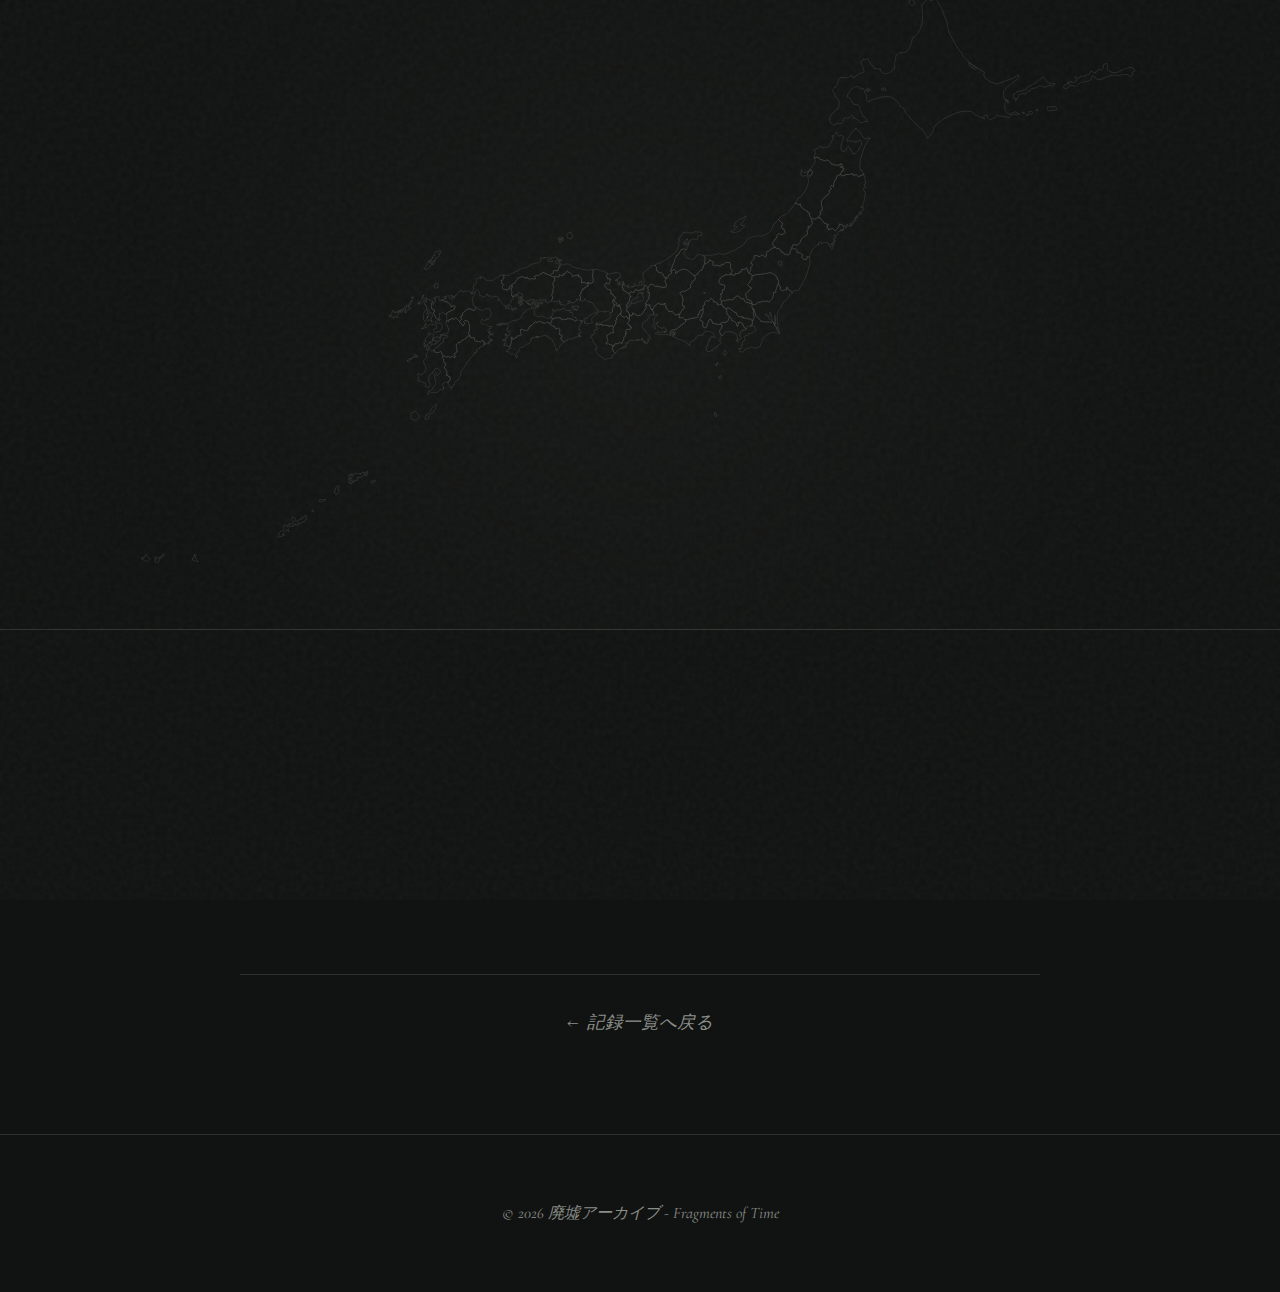
<file: posts/test/index.html>
<!DOCTYPE html>
<html lang="ja">
<head>
    <meta charset="UTF-8">
    <meta name="viewport" content="width=device-width, initial-scale=1.0">
    <title>Test</title>
    <!-- Google Fonts -->
    <link rel="preconnect" href="https://fonts.googleapis.com">
    <link rel="preconnect" href="https://fonts.gstatic.com" crossorigin>
    <link href="https://fonts.googleapis.com/css2?family=Shippori+Mincho+B1:wght@400;500;600;700&family=Cormorant+Garamond:ital,wght@0,300;0,400;0,600;1,400&display=swap" rel="stylesheet">
    <link rel="stylesheet" href="/css/style.css">
</head>
<body>
    <div class="noise-overlay"></div>
    <header class="hero">
        <div class="hero-content fade-in-up">
            <p class="subtitle">Fragments of Time</p>
            <h1 class="title"><a href="/" style="color: inherit; text-decoration: none;">静寂の記録</a></h1>
            <p class="description">忘れ去られた場所が囁く、記憶の断片。</p>
        </div>
    </header>

    <main class="container">
        <article class="post-content">
    <header class="post-header">
        <div class="post-meta fade-in-up">
            <span class="genre-tag"></span>
            <span class="pref-tag"></span>
            <span class="date">Wed Feb 25 2026 10:32:09 GMT+0900 (日本標準時)</span>
        </div>
        <h1 class="post-title fade-in-up" style="animation-delay: 0.1s;">Test</h1>
    </header>

    

    <div class="post-body fade-in-up" style="animation-delay: 0.3s;">
        <h1>Hello World</h1>
<p>This is a test.</p>

    </div>

    <div class="post-footer">
        <a href="/" class="back-link"><span class="arrow">←</span> 記録一覧へ戻る</a>
    </div>
</article>

<style>
.post-content {
    max-width: 800px;
    margin: 0 auto;
    padding: 2rem 0;
}
.post-header {
    margin-bottom: 2rem;
    text-align: center;
}
.post-meta {
    display: flex;
    justify-content: center;
    gap: 1.5rem;
    margin-bottom: 1rem;
    font-size: 0.9rem;
    color: var(--text-muted);
}
.post-title {
    font-size: 2.5rem;
    line-height: 1.3;
}
.post-hero-image {
    width: 100%;
    margin-bottom: 3rem;
}
.post-hero-image img {
    width: 100%;
    height: auto;
    max-height: 500px;
    object-fit: cover;
    filter: grayscale(40%) sepia(20%) contrast(1.1);
}
.post-body {
    font-size: 1.1rem;
    line-height: 2;
    color: var(--text-main);
}
.post-body h2 {
    font-size: 1.8rem;
    margin: 3rem 0 1.5rem 0;
    position: relative;
    padding-left: 1rem;
}
.post-body h2::before {
    content: '';
    position: absolute;
    left: 0;
    top: 10%;
    height: 80%;
    width: 3px;
    background-color: var(--accent);
}
.post-body p {
    margin-bottom: 1.5rem;
}
.post-footer {
    margin-top: 5rem;
    padding-top: 2rem;
    border-top: 1px solid var(--border);
    text-align: center;
}
.back-link {
    display: inline-flex;
    align-items: center;
    gap: 0.5rem;
    color: var(--text-muted);
    text-decoration: none;
    font-family: var(--font-english);
    font-style: italic;
    font-size: 1.1rem;
    transition: var(--transition);
}
.back-link .arrow { transition: transform var(--transition); }
.back-link:hover { color: var(--accent); }
.back-link:hover .arrow { transform: translateX(-5px); }
</style>

    </main>

    <footer class="site-footer">
        <p>&copy; 2026 廃墟アーカイブ - Fragments of Time</p>
    </footer>

    <script src="/js/app.js"></script>
</body>
</html>
</file>
<file: css/style.css>
:root {
    --bg-color: #111312;
    --text-main: #e6e2d8;
    --text-muted: #8b8e89;
    --accent: #aa4a30;
    --accent-hover: #cf5d3f;
    --border: rgba(230, 226, 216, 0.15);

    --font-heading: 'Klee One', sans-serif;
    --font-english: 'Cormorant Garamond', serif;
    --font-body: 'Klee One', sans-serif;

    --transition: 0.6s cubic-bezier(0.25, 1, 0.5, 1);
}

* {
    margin: 0;
    padding: 0;
    box-sizing: border-box;
}

body {
    background-color: var(--bg-color);
    color: var(--text-main);
    font-family: var(--font-body);
    line-height: 1.8;
    overflow-x: hidden;
    max-width: 100vw;
}

html {
    scroll-behavior: smooth;
}

/* Film Grain Noise overlay */
.noise-overlay {
    position: fixed;
    top: 0;
    left: 0;
    width: 100vw;
    height: 100vh;
    pointer-events: none;
    z-index: 9999;
    opacity: 0.04;
    background-image: url("data:image/svg+xml,%3Csvg viewBox='0 0 200 200' xmlns='http://www.w3.org/2000/svg'%3E%3Cfilter id='noiseFilter'%3E%3CfeTurbulence type='fractalNoise' baseFrequency='0.8' numOctaves='3' stitchTiles='stitch'/%3E%3C/filter%3E%3Crect width='100%25' height='100%25' filter='url(%23noiseFilter)'/%3E%3C/svg%3E");
}

/* Typography */
h1,
h2,
h3 {
    font-weight: 400;
    letter-spacing: 0.05em;
}

/* Hero Section */
.hero {
    height: 70vh;
    display: flex;
    align-items: center;
    justify-content: center;
    text-align: center;
    border-bottom: 1px solid var(--border);
    position: relative;
    background: radial-gradient(circle at center, rgba(30, 32, 30, 0.4) 0%, transparent 70%);
}

.hero-content .subtitle {
    font-family: var(--font-english);
    font-size: 1.2rem;
    font-style: italic;
    color: var(--text-muted);
    letter-spacing: 0.2em;
    margin-bottom: 1rem;
    text-transform: uppercase;
}

.hero-content .title {
    font-size: 4rem;
    margin-bottom: 1.5rem;
    position: relative;
    display: inline-block;
}

.hero-content .title::after {
    content: '';
    position: absolute;
    bottom: -10px;
    left: 50%;
    transform: translateX(-50%);
    width: 40px;
    height: 1px;
    background-color: var(--accent);
}

.hero-content .description {
    color: var(--text-muted);
    font-size: 1.1rem;
    max-width: 500px;
    margin: 0 auto;
    line-height: 2;
}



/* Main Layout Grid */
.main-layout {
    width: 100%;
    margin: 0 auto;
    padding: 0 4rem;
    display: grid;
    grid-template-columns: 80px 1fr 300px;
    /* Added right sidebar */
    gap: 4rem;
}

/* Base sidebars for Index Page */
.social-sidebar,
.index-sidebar-right {
    height: 100vh;
    padding-top: 120px;
}

/* Hero / Header Base styling */
.hero {
    position: relative;
    display: flex;
    flex-direction: column;
    align-items: center;
    justify-content: center;
    text-align: center;
}

/* Background Map in Hero (only active if body doesn't have .article-page) */
body:not(.article-page) .hero {
    min-height: 40vh;
}

body:not(.article-page) .hero::before {
    content: "";
    position: absolute;
    top: 50%;
    left: 50%;
    transform: translate(-50%, -50%) rotate(20deg);
    width: 1200px;
    height: 1200px;
    /* Doubled from 600px */
    background-image: url('../images/jpn.svg');
    background-repeat: no-repeat;
    background-position: center;
    background-size: contain;
    /* Convert the black strokes to faint white lines */
    filter: invert(1);
    opacity: 0.45;
    /* Increased opacity to 45% */
    z-index: 0;
    pointer-events: none;
}

.hero-content {
    position: relative;
    z-index: 1;
}

/*
 * Animated Header for Article Pages
 * Starts full screen, then shrinks to top-left corner
 */
.article-hero-anim {
    position: fixed;
    top: 0;
    left: 0;
    width: 100vw;
    height: 100vh;
    z-index: 900;
    background: var(--bg-color);
    /* Solid background to cover content before animation */
    display: flex;
    align-items: center;
    justify-content: center;
    pointer-events: none;
    /* Let clicks pass through after animation */

    /* Animation definition */
    animation: shrinkToCornerBg 1.0s cubic-bezier(0.77, 0, 0.175, 1) forwards;
    animation-delay: 0.5s;
    /* Faster start */
}

.article-hero-anim .hero-content {
    position: absolute;
    top: 50%;
    left: 50%;
    transform-origin: top left;
    width: max-content;
    text-align: center;
    animation: textReflow 1.0s cubic-bezier(0.77, 0, 0.175, 1) forwards;
    animation-delay: 0.5s;
}

.article-hero-anim .hero-content .subtitle {
    font-size: 1.5rem;
    letter-spacing: 0.4em;
}

.article-hero-anim .hero-content .title {
    font-size: 5rem;
}

.article-hero-anim .hero-content .description {
    font-size: 1.4rem;
}

@keyframes shrinkToCornerBg {
    0% {
        height: 100vh;
        width: 100vw;
        background: var(--bg-color);
        border-bottom: 1px solid transparent;
    }

    100% {
        height: 90px;
        width: 100vw;
        background: rgba(17, 19, 18, 0.90);
        backdrop-filter: blur(10px);
        border-bottom: 1px solid rgba(230, 226, 216, 0.1);
    }
}

@keyframes textReflow {
    0% {
        transform: translate(-50%, -50%) scale(1) perspective(1000px) rotateX(0deg) rotateY(0deg);
    }

    50% {
        transform: translate(-50%, -50%) scale(0.6) perspective(1000px) rotateX(-15deg) rotateY(15deg);
    }

    100% {
        transform: translate(0, 0) scale(0.22) perspective(1000px) rotateX(0deg) rotateY(0deg);
        top: 25px;
        left: 2rem;
    }
}

/* Ensure content is pushed down so it doesn't hide behind the initial fixed header */
.article-page main.container {
    padding-top: 120px;
    opacity: 0;
    animation: revealContent 0.8s ease forwards;
    animation-delay: 1.0s;
    /* Show content much sooner */
}

@keyframes revealContent {
    to {
        opacity: 1;
    }
}

/* Mobile overrides for article header animation */
@media (max-width: 900px) {
    .article-hero-anim {
        animation: shrinkToCornerBgMobile 0.8s cubic-bezier(0.77, 0, 0.175, 1) forwards;
        animation-delay: 0.3s;
    }

    .article-hero-anim .hero-content {
        animation: textReflowMobile 0.8s cubic-bezier(0.77, 0, 0.175, 1) forwards;
        animation-delay: 0.3s;
    }

    .article-hero-anim .hero-content .subtitle {
        font-size: 0.9rem;
        letter-spacing: 0.2em;
    }

    .article-hero-anim .hero-content .title {
        font-size: 2.2rem;
    }

    .article-hero-anim .hero-content .description {
        font-size: 1rem;
    }

    .article-page main.container {
        padding-top: 70px;
        animation-delay: 0.7s;
    }

    @keyframes shrinkToCornerBgMobile {
        0% {
            height: 100vh;
            width: 100vw;
            background: var(--bg-color);
            border-bottom: 1px solid transparent;
        }

        100% {
            height: 56px;
            width: 100vw;
            background: rgba(17, 19, 18, 0.92);
            backdrop-filter: blur(15px);
            border-bottom: 1px solid rgba(230, 226, 216, 0.08);
        }
    }

    @keyframes textReflowMobile {
        0% {
            transform: translate(-50%, -50%) scale(1);
        }

        100% {
            transform: translate(0, 0) scale(0.3);
            top: 10px;
            left: 0.75rem;
        }
    }
}

/* Left Sidebar: Navigation Button */
.article-sidebar-left .main-btn {
    display: flex;
    align-items: center;
    justify-content: center;
    padding: 1rem 1.5rem;
    background: transparent;
    border: 1px solid var(--border);
    color: var(--text-main);
    text-decoration: none;
    font-family: var(--font-english);
    font-style: italic;
    margin-bottom: 3rem;
    transition: var(--transition);
    width: 100%;
    position: relative;
    overflow: hidden;
    letter-spacing: 0.1em;
}

.article-sidebar-left .main-btn::before {
    content: '';
    position: absolute;
    top: 0;
    left: 0;
    width: 0;
    height: 100%;
    background-color: var(--accent);
    transition: var(--transition);
    z-index: -1;
}

.article-sidebar-left .main-btn:hover {
    color: #fff;
    border-color: var(--accent);
    box-shadow: 0 0 15px rgba(170, 74, 48, 0.3);
}

.article-sidebar-left .main-btn:hover::before {
    width: 100%;
}

/* Social Sidebar */
.social-sidebar {
    position: relative;
}

.sidebar-sticky {
    position: sticky;
    top: 100px;
    display: flex;
    flex-direction: column;
    align-items: center;
    gap: 2rem;
}

.sidebar-title {
    writing-mode: vertical-rl;
    text-orientation: mixed;
    font-family: var(--font-english);
    font-style: italic;
    color: var(--text-muted);
    letter-spacing: 0.3em;
    font-size: 0.9rem;
    text-transform: uppercase;
    transform: rotate(180deg);
}

.social-links {
    display: flex;
    flex-direction: column;
    gap: 1.5rem;
}

.social-icon {
    color: var(--text-muted);
    transition: var(--transition);
}

.social-icon:hover {
    color: var(--accent);
    transform: scale(1.1);
}

.sidebar-line {
    width: 2px;
    height: 100px;
    background: linear-gradient(to bottom, var(--accent), transparent);
    margin-top: 2rem;
}

/* Index Right Sidebar (Contributions) */
.index-sidebar-right .sidebar-sticky {
    padding-left: 1rem;
    border-left: 1px solid var(--border);
}

.contribution-box {
    margin-bottom: 2rem;
}

.contribution-box h3 {
    font-size: 1.1rem;
    color: var(--text-main);
    margin-bottom: 1rem;
    font-weight: 600;
}

.contribution-box p {
    font-size: 0.9rem;
    color: var(--text-muted);
    margin-bottom: 1.5rem;
    line-height: 1.6;
}

.action-btn {
    display: flex;
    align-items: center;
    justify-content: center;
    gap: 0.8rem;
    width: 100%;
    padding: 0.8rem;
    background: rgba(230, 226, 216, 0.03);
    border: 1px solid rgba(230, 226, 216, 0.15);
    color: var(--text-main);
    text-decoration: none;
    border-radius: 4px;
    font-size: 0.95rem;
    transition: var(--transition);
    margin-bottom: 0.8rem;
}

.action-btn.primary {
    border-color: var(--accent);
    color: var(--accent);
}

.action-btn:hover {
    background: rgba(170, 74, 48, 0.1);
    border-color: var(--accent-hover);
    color: var(--accent-hover);
    transform: translateY(-2px);
}

.action-btn svg {
    width: 18px;
    height: 18px;
}

/* Content Area */
.content-area {
    min-width: 0;
}

/* Filters */
.filters {
    display: flex;
    justify-content: space-between;
    align-items: center;
    margin-bottom: 3rem;
    margin-top: 3rem;
    flex-wrap: wrap;
    gap: 2rem;
    border-bottom: 1px solid var(--border);
    padding-bottom: 1rem;
}

.genre-filter {
    display: flex;
    gap: 2rem;
}

.filter-btn {
    background: none;
    border: none;
    color: var(--text-muted);
    font-family: var(--font-heading);
    font-size: 1.2rem;
    cursor: pointer;
    padding-bottom: 0.5rem;
    position: relative;
    transition: var(--transition);
}

.filter-btn::after {
    content: '';
    position: absolute;
    bottom: 0;
    left: 0;
    width: 0%;
    height: 1px;
    background-color: var(--accent);
    transition: var(--transition);
}

.filter-btn:hover,
.filter-btn.active {
    color: var(--text-main);
}

.filter-btn.active::after,
.filter-btn:hover::after {
    width: 100%;
}

.prefecture-filter select {
    appearance: none;
    background: transparent;
    border: none;
    border-bottom: 1px solid var(--border);
    color: var(--text-main);
    font-family: var(--font-heading);
    font-size: 1.1rem;
    padding: 0.5rem 2rem 0.5rem 0.5rem;
    cursor: pointer;
    outline: none;
    border-radius: 0;
}

.prefecture-filter select option {
    background-color: var(--bg-color);
    color: var(--text-main);
}

.prefecture-filter {
    position: relative;
}

.prefecture-filter::after {
    content: '▼';
    font-size: 0.7rem;
    color: var(--text-muted);
    position: absolute;
    right: 0.5rem;
    top: 50%;
    transform: translateY(-50%);
    pointer-events: none;
}

/* Gallery Grid */
.gallery {
    display: grid;
    grid-template-columns: repeat(auto-fill, minmax(350px, 1fr));
    gap: 4rem 3rem;
}

/* Card Styling */
.card {
    display: flex;
    flex-direction: column;
    transition: opacity 0.5s ease;
    border: 1px solid rgba(230, 226, 216, 0.08);
    padding: 1rem;
    background: rgba(230, 226, 216, 0.01);
}

.card.hidden {
    display: none;
}

.card-image-wrap {
    overflow: hidden;
    aspect-ratio: 4/3;
    margin-bottom: 1.5rem;
    position: relative;
    border: 1px solid rgba(230, 226, 216, 0.1);
    display: block;
    border-radius: 4px;
}

.card-image-wrap::after {
    content: '';
    position: absolute;
    top: 0;
    left: 0;
    right: 0;
    bottom: 0;
    background: rgba(17, 19, 18, 0.6);
    transition: background-color 1.2s cubic-bezier(0.2, 0.8, 0.2, 1);
    pointer-events: none;
}

.card:hover .card-image-wrap::after {
    background: rgba(17, 19, 18, 0.0);
}

.card-image {
    width: 100%;
    height: 100%;
    object-fit: cover;
    filter: grayscale(0%) contrast(1.1);
    /* Removed default grayscale */
    transition: transform 3s cubic-bezier(0.2, 0.8, 0.2, 1), filter 1.5s ease;
    transform: scale(1.0);
}

.card:hover .card-image {
    filter: grayscale(0%) contrast(1.15) brightness(1.1);
    transform: scale(1.04);
}

.card-meta {
    display: flex;
    gap: 1rem;
    margin-bottom: 1.5rem;
    padding-bottom: 1rem;
    border-bottom: 1px solid rgba(230, 226, 216, 0.1);
    font-size: 0.85rem;
    color: var(--text-muted);
    letter-spacing: 0.1em;
}

.genre-tag {
    color: var(--accent);
}

.card-title {
    font-size: 1.4rem;
    margin-bottom: 1rem;
    line-height: 1.5;
    letter-spacing: 0.05em;
}

.card-excerpt {
    font-size: 0.95rem;
    color: var(--text-muted);
    margin-bottom: 2rem;
    flex-grow: 1;
    line-height: 2;
}

.read-more {
    text-decoration: none;
    color: var(--text-main);
    font-family: var(--font-english);
    font-style: italic;
    font-size: 1.1rem;
    display: inline-flex;
    align-items: center;
    gap: 0.5rem;
    transition: var(--transition);
}

.read-more .arrow {
    transition: transform var(--transition);
}

.read-more:hover {
    color: var(--accent);
}

.read-more:hover .arrow {
    transform: translateX(5px);
}

/* Footer */
.site-footer {
    text-align: center;
    padding: 4rem 2rem;
    border-top: 1px solid var(--border);
    color: var(--text-muted);
    font-family: var(--font-english);
    font-style: italic;
    margin-top: 4rem;
}

/* Animations */
.fade-in-up {
    opacity: 0;
    transform: translateY(20px);
    filter: blur(8px);
    animation: fadeInUp 1.8s cubic-bezier(0.16, 1, 0.3, 1) forwards;
}

@keyframes fadeInUp {
    to {
        opacity: 1;
        transform: translateY(0);
        filter: blur(0);
    }
}

.reveal-on-scroll {
    opacity: 0;
    transform: translateY(30px);
    filter: blur(5px);
    transition: all 1.8s cubic-bezier(0.16, 1, 0.3, 1);
}

.reveal-on-scroll.is-visible {
    opacity: 1;
    transform: translateY(0);
    filter: blur(0);
}

/* 3D Reveal */
.gallery {
    perspective: 1500px;
    /* Enable 3D space for cards */
}

.reveal-3d {
    opacity: 0;
    transform: translateY(60px) rotateX(15deg) scale(0.95);
    transform-origin: top center;
    filter: blur(8px);
    transition: all 1.6s cubic-bezier(0.25, 1, 0.1, 1);
}

.reveal-3d.is-visible {
    opacity: 1;
    transform: translateY(0) rotateX(0) scale(1);
    filter: blur(0);
}

/* =========================================================================
   RESPONSIVE — Premium Mobile Engine
   Breakpoints: 1200 → 900 → 600
   ========================================================================= */

/* --- Tablet (≤1200px) -------------------------------------------------- */
@media (max-width: 1200px) {
    .main-layout {
        padding: 0 2rem;
        grid-template-columns: 80px 1fr;
    }

    .index-sidebar-right {
        grid-column: 1 / -1;
        height: auto;
        padding-top: 3rem;
        border-top: 1px solid var(--border);
        margin-top: 3rem;
    }

    .index-sidebar-right .sidebar-sticky {
        border-left: none;
        padding-left: 0;
    }

    .article-layout {
        grid-template-columns: 1fr;
    }

    .article-sidebar-left {
        order: 2;
        margin-top: 3rem;
    }

    .post-content {
        order: 1;
    }

    .article-sidebar-right {
        order: 3;
        margin-top: 3rem;
        border-top: 1px solid var(--border);
        padding-top: 3rem;
    }
}

/* --- Mobile (≤900px) --------------------------------------------------- */
@media (max-width: 900px) {

    /* === INDEX PAGE === */
    .main-layout {
        grid-template-columns: 1fr;
        padding: 0 0.75rem;
        padding-bottom: 5rem;
        /* Space for fixed bottom bar */
        gap: 1.5rem;
        max-width: 100vw;
        overflow-x: hidden;
    }

    /* Hero — tighten for mobile (INDEX PAGE ONLY) */
    body:not(.article-page) .hero {
        height: 50vh;
        min-height: 280px;
    }

    /* Article page hero — allow animation to shrink freely */
    .article-hero-anim {
        min-height: 0 !important;
        height: auto;
    }


    body:not(.article-page) .hero::before {
        width: 600px;
        height: 600px;
        overflow: hidden;
    }

    /* Prevent hero from causing horizontal overflow (INDEX PAGE ONLY) */
    body:not(.article-page) .hero {
        overflow: hidden;
        max-width: 100vw;
    }

    .hero-content .subtitle {
        font-size: 0.85rem;
        letter-spacing: 0.15em;
        margin-bottom: 0.6rem;
    }

    .hero-content .title {
        font-size: 2.4rem;
        line-height: 1.25;
        margin-bottom: 1rem;
    }

    .hero-content .description {
        font-size: 0.95rem;
        line-height: 1.8;
        padding: 0 1rem;
    }

    /* Filters — horizontal scroll pills */
    .filters {
        flex-direction: row;
        flex-wrap: wrap;
        overflow-x: hidden;
        gap: 0.5rem;
        margin-top: 1rem;
        margin-bottom: 1.5rem;
        padding-bottom: 0.8rem;
        align-items: center;
        max-width: 100%;
    }

    .filters::-webkit-scrollbar {
        display: none;
    }

    .genre-filter {
        display: flex;
        gap: 0;
        flex-shrink: 0;
    }

    .filter-btn {
        font-size: 0.95rem;
        padding: 0.4rem 1rem 0.5rem;
        white-space: nowrap;
        flex-shrink: 0;
    }

    .prefecture-filter {
        flex-shrink: 0;
        margin-left: auto;
    }

    .prefecture-filter select {
        font-size: 0.9rem;
        padding: 0.4rem 1.8rem 0.4rem 0.4rem;
    }

    /* Gallery — 2-column grid */
    .gallery {
        grid-template-columns: repeat(2, 1fr);
        gap: 0.75rem;
        perspective: none;
        /* Disable 3D on small screens for performance */
    }

    /* Cards — compact mobile variant */
    .card {
        padding: 0;
        border: none;
        background: none;
    }

    .card-image-wrap {
        aspect-ratio: 4/3;
        /* Keep standard ratio, avoid vertical stretching */
        margin-bottom: 0.6rem;
        border-radius: 6px;
    }

    .card-image-wrap::after {
        background: rgba(17, 19, 18, 0.3);
        /* Lighter overlay on mobile */
    }

    .card-meta {
        font-size: 0.7rem;
        gap: 0.5rem;
        margin-bottom: 0.4rem;
        padding-bottom: 0.4rem;
        letter-spacing: 0.05em;
    }

    .card-title {
        font-size: 0.95rem;
        margin-bottom: 0.4rem;
        line-height: 1.4;
        letter-spacing: 0;
        display: -webkit-box;
        -webkit-line-clamp: 2;
        line-clamp: 2;
        -webkit-box-orient: vertical;
        overflow: hidden;
    }

    .card-excerpt {
        display: none;
        /* Hide excerpt on mobile for cleaner grid */
    }

    .read-more {
        font-size: 0.85rem;
        gap: 0.3rem;
    }

    /* 3D reveal — simplify for mobile */
    .reveal-3d {
        transform: translateY(30px) scale(0.98);
        filter: blur(4px);
    }

    /* Social sidebar → Frosted bottom bar */
    .social-sidebar {
        position: fixed;
        bottom: 0;
        left: 0;
        width: 100%;
        height: auto;
        padding: 0.7rem 1rem;
        background: rgba(17, 19, 18, 0.92);
        backdrop-filter: blur(20px) saturate(180%);
        -webkit-backdrop-filter: blur(20px) saturate(180%);
        z-index: 1000;
        border-top: 1px solid rgba(230, 226, 216, 0.08);
    }

    .social-sidebar .sidebar-sticky {
        display: flex;
        justify-content: center;
        align-items: center;
    }

    .social-sidebar .sidebar-title,
    .social-sidebar .sidebar-line {
        display: none;
    }

    .social-sidebar .social-links {
        display: flex;
        flex-direction: row;
        gap: 2.5rem;
    }

    .social-sidebar .social-links .social-icon svg {
        width: 20px;
        height: 20px;
    }

    /* Right sidebar (contribution) — inline card on mobile */
    .index-sidebar-right {
        grid-column: auto;
        height: auto;
        padding-top: 2rem;
        margin-top: 2rem;
        border-top: 1px solid var(--border);
    }

    .index-sidebar-right .sidebar-sticky {
        border-left: none;
        padding-left: 0;
    }

    .contribution-box {
        padding: 1.5rem;
    }

    .contribution-box h3 {
        font-size: 1.1rem;
        margin-bottom: 0.8rem;
    }

    .contribution-box p {
        font-size: 0.85rem;
        margin-bottom: 1rem;
        line-height: 1.7;
    }

    .action-btn {
        padding: 0.7rem;
        font-size: 0.85rem;
        gap: 0.6rem;
        margin-bottom: 0.6rem;
    }

    .action-btn svg {
        width: 16px;
        height: 16px;
    }

    /* Footer */
    .site-footer {
        padding: 2.5rem 1rem;
        font-size: 0.85rem;
        margin-top: 2rem;
        margin-bottom: 3rem;
        /* Clear bottom nav */
    }

    /* === ARTICLE PAGE === */
    .article-layout {
        grid-template-columns: 1fr;
        padding: 1rem 0.75rem;
        padding-bottom: 5rem;
        /* Space for fixed bottom bar */
        gap: 1.5rem;
        row-gap: 2rem;
    }

    /* Back button → frosted fixed bottom bar */
    .back-link {
        position: fixed;
        bottom: 0;
        left: 0;
        width: 100%;
        padding: 0.9rem 1rem;
        background: rgba(17, 19, 18, 0.92);
        backdrop-filter: blur(20px) saturate(180%);
        -webkit-backdrop-filter: blur(20px) saturate(180%);
        border-top: 1px solid rgba(230, 226, 216, 0.08);
        z-index: 1000;
        text-align: center;
        border-radius: 0;
        margin: 0;
        box-sizing: border-box;
        display: flex;
        justify-content: center;
        font-size: 0.9rem;
    }

    .sticky-wrapper {
        position: static;
    }

    /* Article sidebars — stack below content */
    .article-sidebar-left,
    .article-sidebar-right {
        margin-top: 1rem;
    }

    .article-sidebar-left {
        order: 2;
    }

    .article-sidebar-right {
        order: 3;
        border-top: 1px solid var(--border);
        padding-top: 2rem;
    }

    /* Other posts list — horizontal scroll on mobile */
    .other-posts-list {
        flex-direction: row;
        overflow-x: auto;
        -webkit-overflow-scrolling: touch;
        gap: 0.75rem;
        padding-bottom: 0.5rem;
        scrollbar-width: none;
    }

    .other-posts-list::-webkit-scrollbar {
        display: none;
    }

    .other-posts-list li {
        flex-shrink: 0;
        width: 200px;
    }

    .nav-post-card {
        flex-direction: column;
        align-items: flex-start;
        gap: 0.5rem;
        padding: 0.5rem;
        border: 1px solid rgba(230, 226, 216, 0.08);
        border-radius: 6px;
    }

    .nav-post-thumb {
        width: 100%;
        height: 100px;
        border-radius: 4px;
    }

    .nav-post-info {
        gap: 0.15rem;
    }

    .nav-genre {
        font-size: 0.7rem;
    }

    .nav-post-title {
        font-size: 0.8rem;
    }

    /* Post content mobile */
    .post-title {
        font-size: 1.8rem;
        line-height: 1.3;
    }

    .post-meta {
        font-size: 0.8rem;
        gap: 0.8rem;
    }

    .post-hero-image {
        margin-bottom: 2rem;
        padding: 0.3rem;
    }

    .post-hero-image img {
        max-height: 300px;
    }

    .post-body {
        font-size: 1rem;
        line-height: 1.9;
    }

    .post-body h2 {
        font-size: 1.4rem;
        margin: 2rem 0 1rem 0;
    }

    /* Map */
    .map-container iframe {
        height: 250px;
    }

    /* Facility info */
    .facility-info {
        padding: 1.2rem;
        margin: 2rem 0 1.5rem 0;
    }

    .facility-info h3 {
        font-size: 1.2rem;
        margin-bottom: 1.2rem;
    }
}

/* --- Small phone (≤480px) ---------------------------------------------- */
@media (max-width: 480px) {
    .hero {
        height: 40vh;
        min-height: 240px;
    }

    body:not(.article-page) .hero {
        min-height: 240px;
    }

    .hero-content .title {
        font-size: 2rem;
    }

    .hero-content .subtitle {
        font-size: 0.75rem;
    }

    .hero-content .description {
        font-size: 0.85rem;
    }

    .gallery {
        gap: 0.5rem;
    }

    .card-title {
        font-size: 0.85rem;
    }

    .card-meta {
        font-size: 0.65rem;
    }

    .post-title {
        font-size: 1.5rem;
    }

    /* Contribution buttons — stack vertically */
    .contribution-box {
        padding: 1rem;
    }
}
</file>
